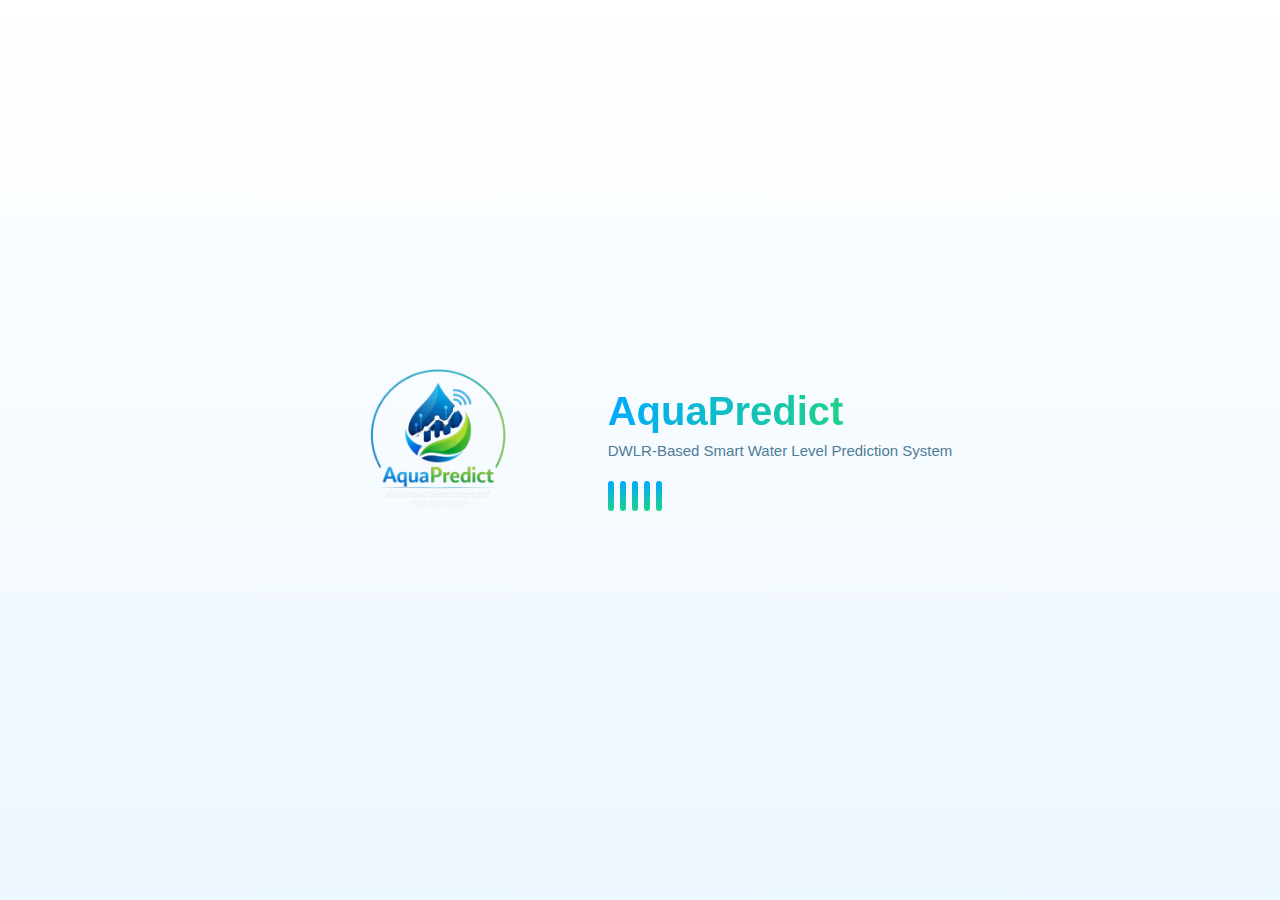
<file: index.html>
<!DOCTYPE html>
<html lang="en">
<head>
  <meta charset="UTF-8">
  <title>AquaPredict</title>
  <link rel="stylesheet" href="splash-light.css">
</head>
<body>

<div id="splash">
 <div class="content">

  <!-- LEFT: LOGO -->
  <div class="logo-area">
    <img src="logo.png" class="logo" alt="AquaPredict Logo">
  </div>

  <!-- RIGHT: TEXT + WAVE -->
  <div class="text-area">
    <h1 class="title">AquaPredict</h1>
    <p class="tagline">
      DWLR-Based Smart Water Level Prediction System
    </p>

    <!-- ✅ WAVE HERE -->
    <div class="wave-loader">
      <span></span><span></span><span></span><span></span><span></span>
    </div>
  </div>

</div>

</div>

<div id="main">
  <h2>Welcome to AquaPredict</h2>
</div>

<script src="splash.js"></script>
</body>
</html>
</file>
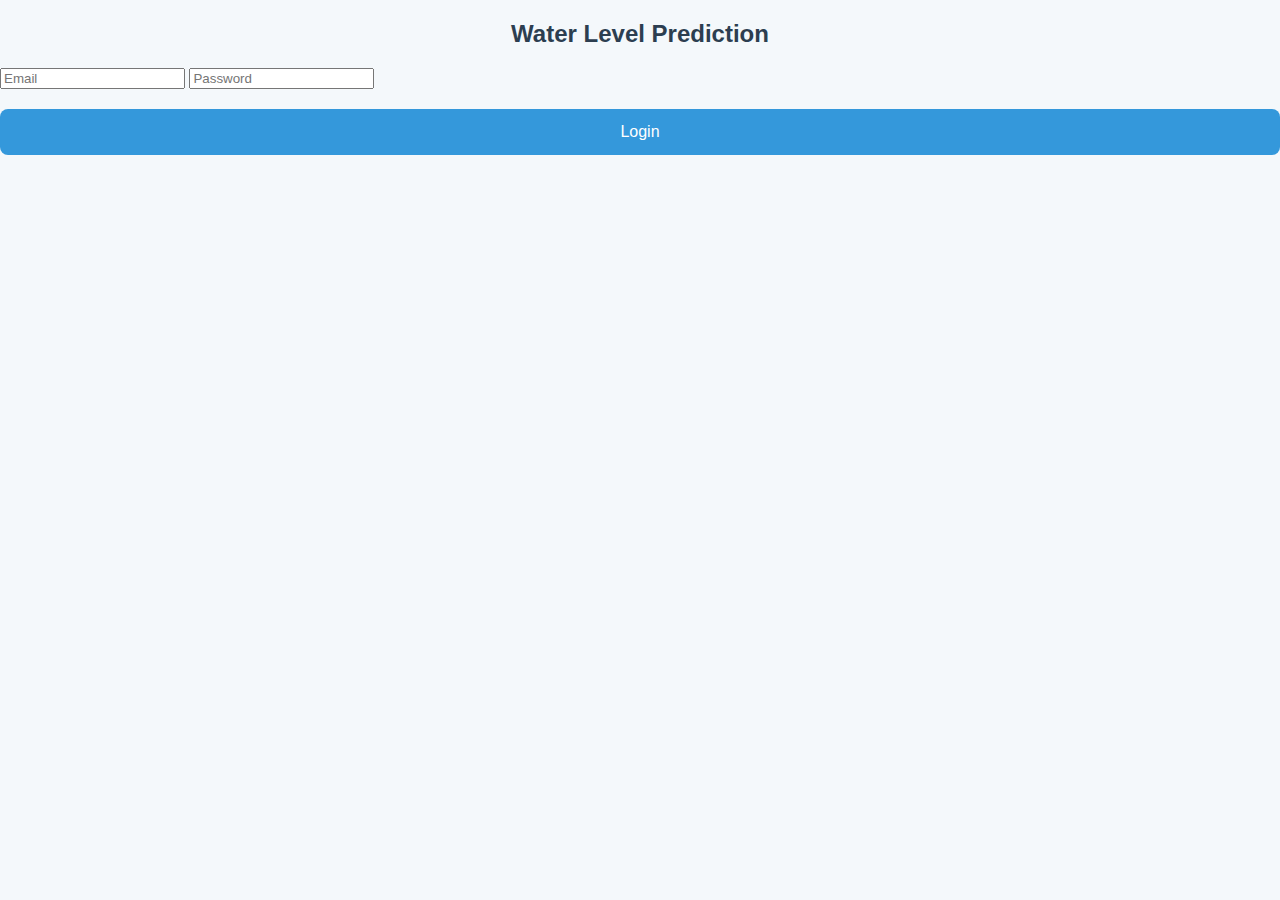
<file: frontend/index.html>
<!DOCTYPE html>
<html lang="en">
<head>
    <meta charset="UTF-8">
    <title>Water Level Prediction - Login</title>
    <link rel="stylesheet" href="style.css">
</head>
<body>

<div class="container">
    <h2>Water Level Prediction</h2>

    <input type="email" id="email" placeholder="Email" />
    <input type="password" id="password" placeholder="Password" />

    <button onclick="login()">Login</button>

    <p id="message"></p>
</div>

<script src="script.js"></script>
</body>
</html>
</file>
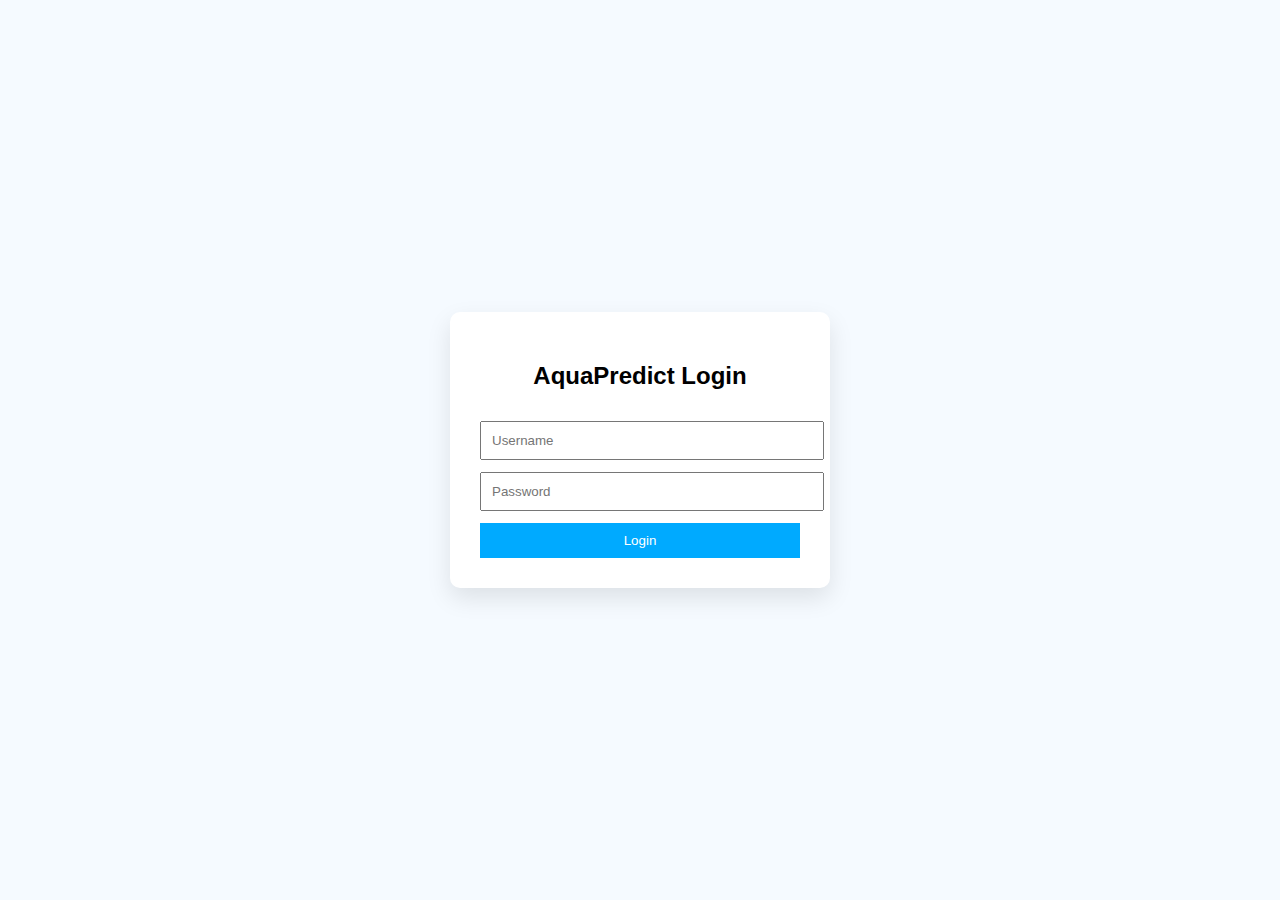
<file: login.html>
<!DOCTYPE html>
<html lang="en">
<head>
  <meta charset="UTF-8">
  <title>Login | AquaPredict</title>
  <style>
    body {
      margin: 0;
      height: 100vh;
      display: flex;
      justify-content: center;
      align-items: center;
      font-family: "Segoe UI", sans-serif;
      background: #f5faff;
    }
    .login-box {
      background: white;
      padding: 30px;
      border-radius: 10px;
      box-shadow: 0 10px 25px rgba(0,0,0,0.1);
      width: 320px;
      text-align: center;
    }
    input, button {
      width: 100%;
      padding: 10px;
      margin-top: 12px;
    }
    button {
      background: #00aaff;
      color: white;
      border: none;
      cursor: pointer;
    }
  </style>
</head>
<body>

<div class="login-box">
  <h2>AquaPredict Login</h2>
  <input type="text" placeholder="Username">
  <input type="password" placeholder="Password">
  <button>Login</button>
</div>

</body>
</html>
</file>
<file: splash-light.css>
* {
  margin: 0;
  padding: 0;
  box-sizing: border-box;
  font-family: "Segoe UI", sans-serif;
}

#splash {
  position: fixed;
  inset: 0;
  background: linear-gradient(180deg, #ffffff, #edf7ff);
  display: flex;
  justify-content: center;
  align-items: center;
}

/* CENTERED GROUP */
.content {
  display: flex;
  align-items: center;
  justify-content: center;
  gap: 60px;
}

/* LOGO — LEFT */
.logo-area {
  display: flex;
  justify-content: center;
  align-items: center;
}

.logo {
  width: 220px;
  animation: float 3s ease-in-out infinite;
}

/* TEXT — RIGHT */
.text-area {
  display: flex;
  flex-direction: column;
  align-items: flex-start;
}

.title {
  font-size: 40px;
  font-weight: 700;
  background: linear-gradient(90deg, #00aaff, #1fd18b);
  -webkit-background-clip: text;
  -webkit-text-fill-color: transparent;
}

.tagline {
  margin-top: 8px;
  font-size: 15px;
  color: #4f7c96;
}

/* WAVE */
/* WAVE LOADER */
.wave-loader {
  display: flex;
  gap: 6px;
  margin-top: 22px;
}

.wave-loader span {
  width: 6px;
  height: 30px;
  background: linear-gradient(180deg, #00aaff, #1fd18b);
  border-radius: 10px;
  animation: wave 1.2s infinite ease-in-out;
}

.wave-loader span:nth-child(2) { animation-delay: 0.1s; }
.wave-loader span:nth-child(3) { animation-delay: 0.2s; }
.wave-loader span:nth-child(4) { animation-delay: 0.3s; }
.wave-loader span:nth-child(5) { animation-delay: 0.4s; }

@keyframes wave {
  0%, 100% {
    height: 14px;
    opacity: 0.6;
  }
  50% {
    height: 40px;
    opacity: 1;
  }
}

@keyframes float {
  0%,100% { transform: translateY(0); }
  50% { transform: translateY(-10px); }
}

@media (max-width: 900px) {
  .content {
    flex-direction: column;
    text-align: center;
  }

  .text-area {
    align-items: center;
  }
}
</file>
<file: frontend/style.css>
body {
    margin: 0;
    font-family: 'Segoe UI', sans-serif;
    background: #f4f8fb;
}

.app {
    max-width: 420px;
    margin: auto;
    padding: 20px;
}

h2 {
    text-align: center;
    color: #2c3e50;
}

.role {
    text-align: center;
    color: #555;
}

.card {
    background: white;
    border-radius: 12px;
    padding: 16px;
    margin-top: 15px;
    box-shadow: 0 4px 8px rgba(0,0,0,0.08);
}

.safe {
    border-left: 6px solid #2ecc71;
}

.warning {
    border-left: 6px solid #f39c12;
}

.critical {
    border-left: 6px solid #e74c3c;
}

#adviceText {
    font-size: 15px;
}

button {
    width: 100%;
    padding: 14px;
    margin-top: 20px;
    font-size: 16px;
    background: #3498db;
    color: white;
    border: none;
    border-radius: 8px;
    cursor: pointer;
}

button:hover {
    background: #2980b9;
}

.logout {
    background: #7f8c8d;
}
</file>
